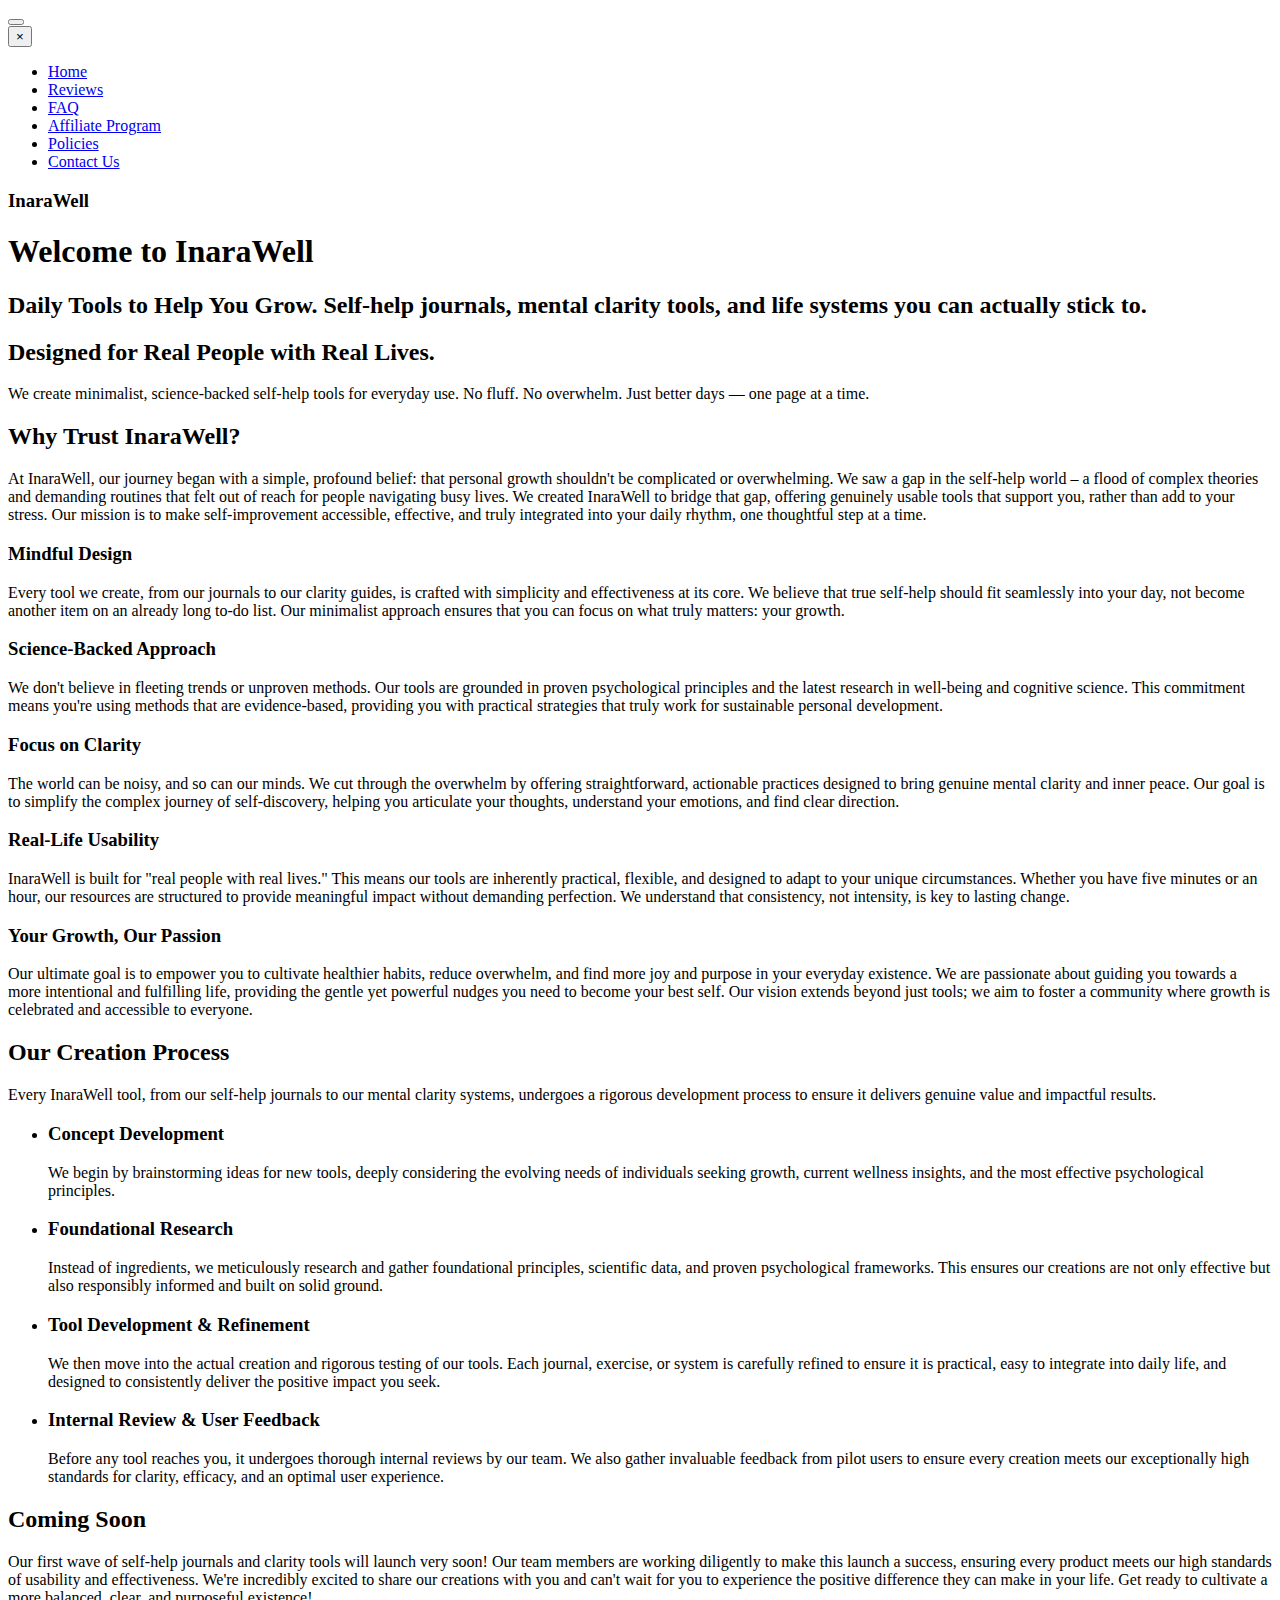
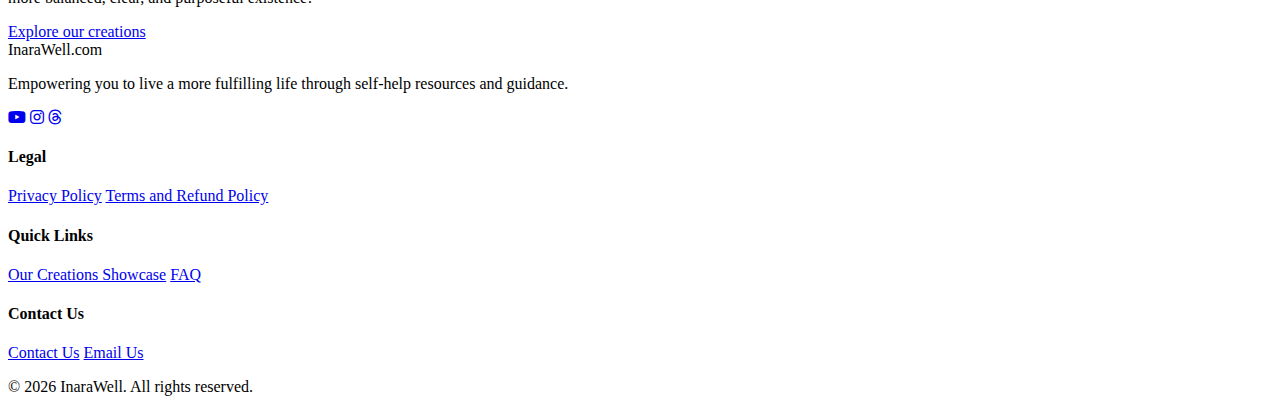
<file: index.html>
<!DOCTYPE html>
<html lang="en">
<head>
    <meta charset="UTF-8">
    <meta name="viewport" content="width=device-width, initial-scale=1.0">
    <title>InaraWell - Home</title>
    <!-- Favicon/Logo Policy: Logo used ONLY as favicon -->
    <link rel="icon" type="image/jpeg" href="https://i.ibb.co/bMgw0WCF/Smart-Select-20251001-110956-Gallery.jpg">
    <!-- Links to the single global stylesheet -->
    <link rel="stylesheet" href="assets/main.css">
    <!-- IMPORTANT: Font Awesome for Social Media Icons -->
    <link rel="stylesheet" href="https://cdnjs.cloudflare.com/ajax/libs/font-awesome/6.5.2/css/all.min.css">
</head>
<body>
    
    <!-- 2. The Floating Overlay Navigation System (Placeholder) -->
    <div id="nav-overlay-container"></div>
    
    <!-- 3. Main Page Content (Focus Area for Developers) -->
    <main id="page-content">
        <!-- 
            *** START OF NEW HOMEPAGE CONTENT ***
        -->
        <section id="hero-section" class="content-section">
            <!-- Floating Bubbles Container -->
            <div id="bubble-container"></div>
            
            <div class="container hero-content">
                <!-- DESIGN FIX: H1 is now the main welcome message (large) -->
                <h1>Welcome to InaraWell</h1>
                
                <!-- H2 is the descriptive tagline -->
                <h2>Daily Tools to Help You Grow. Self-help journals, mental clarity tools, and life systems you can actually stick to.</h2>
            </div>
        </section>

        <section id="about" class="section">
            <div class="container">
                <h2 class="section-title">Designed for Real People with Real Lives.</h2>
                <p class="section-subtitle">We create minimalist, science-backed self-help tools for everyday use. No fluff. No overwhelm. Just better days — one page at a time.</p>
            </div>
        </section>

        <section id="why-trust" class="section">
            <div class="container">
                <h2 class="section-title">Why Trust InaraWell?</h2>
                <p class="intro">At InaraWell, our journey began with a simple, profound belief: that personal growth shouldn't be complicated or overwhelming. We saw a gap in the self-help world – a flood of complex theories and demanding routines that felt out of reach for people navigating busy lives. We created InaraWell to bridge that gap, offering genuinely usable tools that support you, rather than add to your stress. Our mission is to make self-improvement accessible, effective, and truly integrated into your daily rhythm, one thoughtful step at a time.</p>
                
                <div class="grid-container">
                    <div class="section-card">
                        <h3>Mindful Design</h3>
                        <p>Every tool we create, from our journals to our clarity guides, is crafted with simplicity and effectiveness at its core. We believe that true self-help should fit seamlessly into your day, not become another item on an already long to-do list. Our minimalist approach ensures that you can focus on what truly matters: your growth.</p>
                    </div>
                    <div class="section-card">
                        <h3>Science-Backed Approach</h3>
                        <p>We don't believe in fleeting trends or unproven methods. Our tools are grounded in proven psychological principles and the latest research in well-being and cognitive science. This commitment means you're using methods that are evidence-based, providing you with practical strategies that truly work for sustainable personal development.</p>
                    </div>
                    <div class="section-card">
                        <h3>Focus on Clarity</h3>
                        <p>The world can be noisy, and so can our minds. We cut through the overwhelm by offering straightforward, actionable practices designed to bring genuine mental clarity and inner peace. Our goal is to simplify the complex journey of self-discovery, helping you articulate your thoughts, understand your emotions, and find clear direction.</p>
                    </div>
                    <div class="section-card">
                        <h3>Real-Life Usability</h3>
                        <p>InaraWell is built for "real people with real lives." This means our tools are inherently practical, flexible, and designed to adapt to your unique circumstances. Whether you have five minutes or an hour, our resources are structured to provide meaningful impact without demanding perfection. We understand that consistency, not intensity, is key to lasting change.</p>
                    </div>
                    <div class="section-card">
                        <h3>Your Growth, Our Passion</h3>
                        <p>Our ultimate goal is to empower you to cultivate healthier habits, reduce overwhelm, and find more joy and purpose in your everyday existence. We are passionate about guiding you towards a more intentional and fulfilling life, providing the gentle yet powerful nudges you need to become your best self. Our vision extends beyond just tools; we aim to foster a community where growth is celebrated and accessible to everyone.</p>
                    </div>
                </div>
            </div>
        </section>

        <section id="process" class="section">
            <div class="container">
                <h2 class="section-title">Our Creation Process</h2>
                <p class="section-subtitle">Every InaraWell tool, from our self-help journals to our mental clarity systems, undergoes a rigorous development process to ensure it delivers genuine value and impactful results.</p>
                <ul id="process-list">
                    <li>
                        <h3>Concept Development</h3>
                        <p>We begin by brainstorming ideas for new tools, deeply considering the evolving needs of individuals seeking growth, current wellness insights, and the most effective psychological principles.</p>
                    </li>
                    <li>
                        <h3>Foundational Research</h3>
                        <p>Instead of ingredients, we meticulously research and gather foundational principles, scientific data, and proven psychological frameworks. This ensures our creations are not only effective but also responsibly informed and built on solid ground.</p>
                    </li>
                    <li>
                        <h3>Tool Development & Refinement</h3>
                        <p>We then move into the actual creation and rigorous testing of our tools. Each journal, exercise, or system is carefully refined to ensure it is practical, easy to integrate into daily life, and designed to consistently deliver the positive impact you seek.</p>
                    </li>
                    <li>
                        <h3>Internal Review & User Feedback</h3>
                        <p>Before any tool reaches you, it undergoes thorough internal reviews by our team. We also gather invaluable feedback from pilot users to ensure every creation meets our exceptionally high standards for clarity, efficacy, and an optimal user experience.</p>
                    </li>
                </ul>
            </div>
        </section>

        <section id="coming-soon" class="section">
            <div class="container">
                <h2 class="section-title">Coming Soon</h2>
                <p class="section-subtitle">Our first wave of self-help journals and clarity tools will launch very soon! Our team members are working diligently to make this launch a success, ensuring every product meets our high standards of usability and effectiveness. We're incredibly excited to share our creations with you and can't wait for you to experience the positive difference they can make in your life. Get ready to cultivate a more balanced, clear, and purposeful existence!</p>
                <a href="https://www.inarawell.com/our-creations-showcase" class="cta-button">Explore our creations</a>
            </div>
        </section>
        <!-- 
            *** END OF NEW HOMEPAGE CONTENT ***
        -->
    </main>

    <!-- 4. The Standardized Footer Component (Placeholder) - NO INLINE STYLES -->
    <div id="footer-container"></div> 
    
    <!-- 5. Component Injection Script -->
    <script src="assets/component-loader.js"></script>

</body>
    </html>
</file>
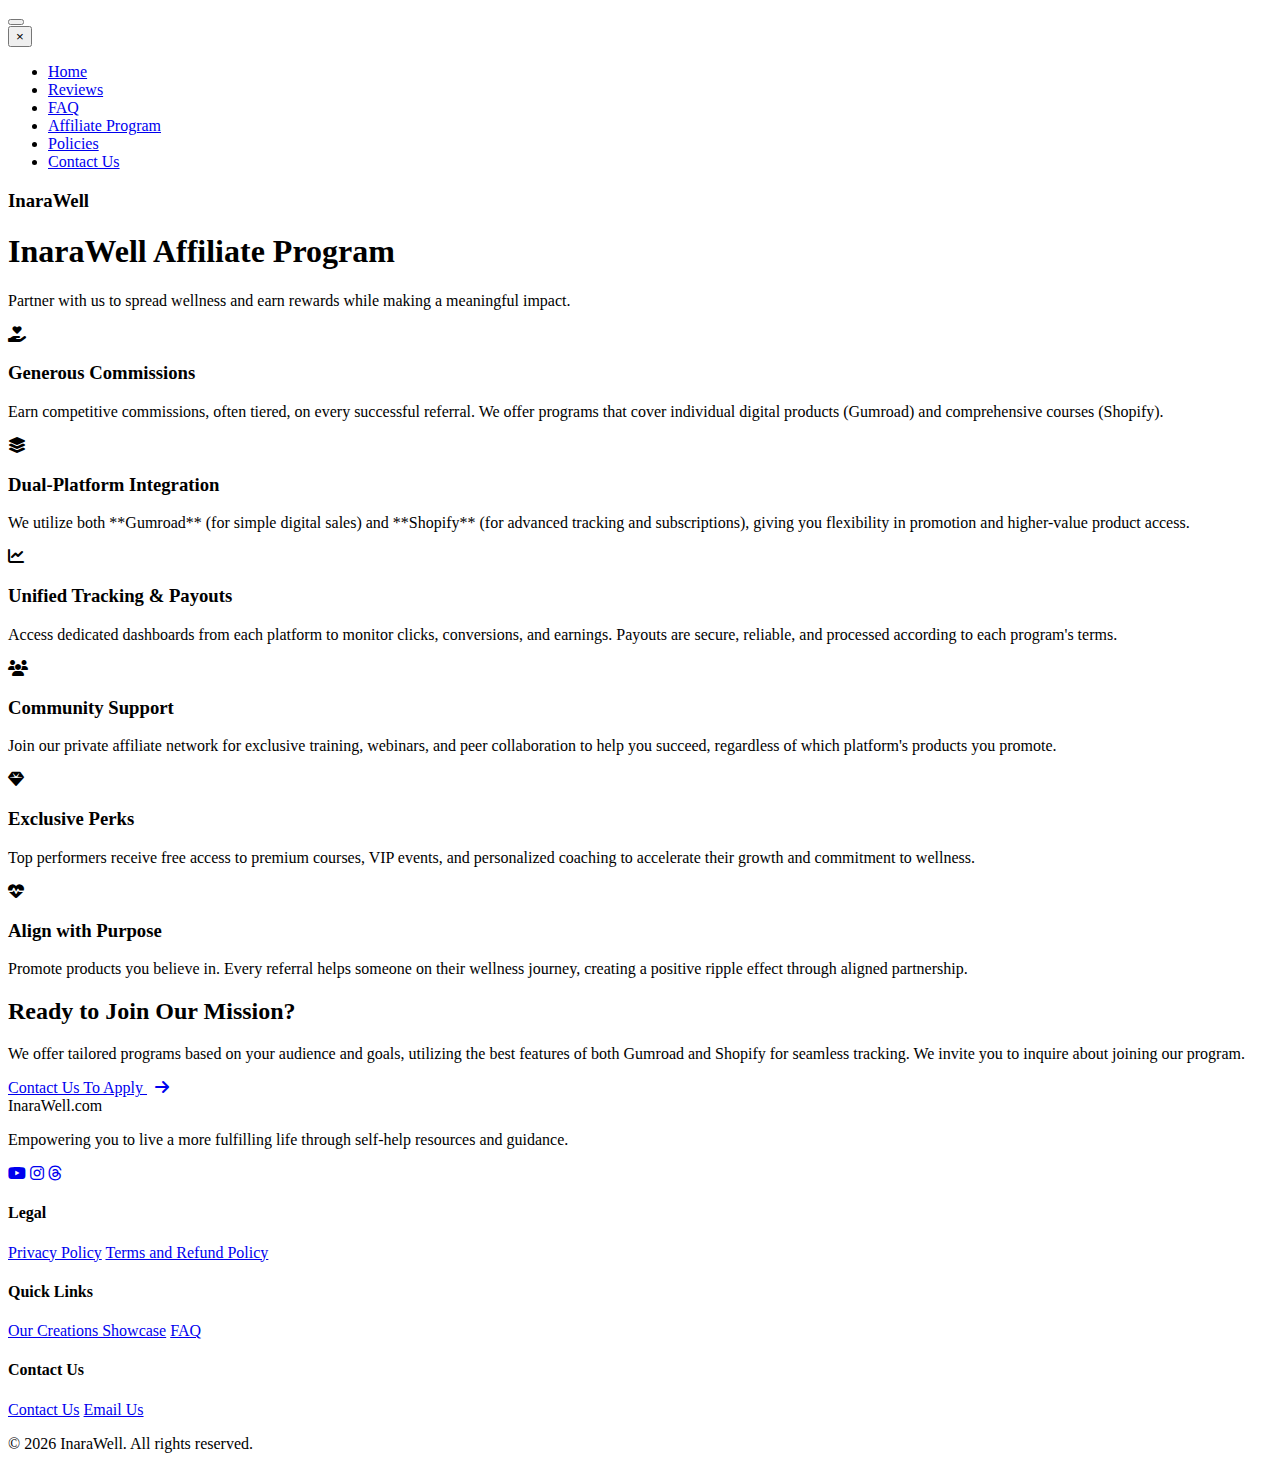
<file: affiliate.html>
<!DOCTYPE html>
<html lang="en">
<head>
    <meta charset="UTF-8">
    <meta name="viewport" content="width=device-width, initial-scale=1.0">
    <title>InaraWell Affiliate Program | Self-Help Partnership</title>
    <link rel="icon" type="image/jpeg" href="https://i.ibb.co/bMgw0WCF/Smart-Select-20251001-110956-Gallery.jpg">
    <link rel="stylesheet" href="assets/main.css">
    <link rel="stylesheet" href="https://cdnjs.cloudflare.com/ajax/libs/font-awesome/6.5.2/css/all.min.css">
</head>
<body>

    <div id="nav-overlay-container"></div>
    
    <main id="page-content">
        <div class="affiliate-page-container">
            <header class="affiliate-header">
                <h1 class="section-title">InaraWell Affiliate Program</h1>
                <p class="section-subtitle">Partner with us to spread wellness and earn rewards while making a meaningful impact.</p>
            </header>

            <div class="benefits-grid">
                
                <div class="benefit-card" style="animation-delay: 0.1s;">
                    <div class="benefit-icon">
                        <i class="fas fa-hand-holding-heart"></i>
                    </div>
                    <h3 class="benefit-title">Generous Commissions</h3>
                    <p class="benefit-desc">
                        Earn competitive commissions, often tiered, on every successful referral. We offer programs that cover individual digital products (Gumroad) and comprehensive courses (Shopify).
                    </p>
                </div>

                <div class="benefit-card" style="animation-delay: 0.2s;">
                    <div class="benefit-icon">
                        <i class="fas fa-layer-group"></i>
                    </div>
                    <h3 class="benefit-title">Dual-Platform Integration</h3>
                    <p class="benefit-desc">
                        We utilize both **Gumroad** (for simple digital sales) and **Shopify** (for advanced tracking and subscriptions), giving you flexibility in promotion and higher-value product access.
                    </p>
                </div>

                <div class="benefit-card" style="animation-delay: 0.3s;">
                    <div class="benefit-icon">
                        <i class="fas fa-chart-line"></i>
                    </div>
                    <h3 class="benefit-title">Unified Tracking & Payouts</h3>
                    <p class="benefit-desc">
                        Access dedicated dashboards from each platform to monitor clicks, conversions, and earnings. Payouts are secure, reliable, and processed according to each program's terms.
                    </p>
                </div>

                <div class="benefit-card" style="animation-delay: 0.4s;">
                    <div class="benefit-icon">
                        <i class="fas fa-users"></i>
                    </div>
                    <h3 class="benefit-title">Community Support</h3>
                    <p class="benefit-desc">
                        Join our private affiliate network for exclusive training, webinars, and peer collaboration to help you succeed, regardless of which platform's products you promote.
                    </p>
                </div>

                <div class="benefit-card" style="animation-delay: 0.5s;">
                    <div class="benefit-icon">
                        <i class="fas fa-gem"></i>
                    </div>
                    <h3 class="benefit-title">Exclusive Perks</h3>
                    <p class="benefit-desc">
                        Top performers receive free access to premium courses, VIP events, and personalized coaching to accelerate their growth and commitment to wellness.
                    </p>
                </div>

                <div class="benefit-card" style="animation-delay: 0.6s;">
                    <div class="benefit-icon">
                        <i class="fas fa-heartbeat"></i>
                    </div>
                    <h3 class="benefit-title">Align with Purpose</h3>
                    <p class="benefit-desc">
                        Promote products you believe in. Every referral helps someone on their wellness journey, creating a positive ripple effect through aligned partnership.
                    </p>
                </div>
            </div>

            <div class="affiliate-cta-section">
                <h2 class="cta-heading">Ready to Join Our Mission?</h2>
                <p class="cta-text">
                    We offer tailored programs based on your audience and goals, utilizing the best features of both Gumroad and Shopify for seamless tracking. We invite you to inquire about joining our program.
                </p>
                <a href="https://www.inarawell.com/contact" class="cta-button">
                    Contact Us To Apply <i class="fas fa-arrow-right" style="margin-left: 8px;"></i>
                </a>
            </div>
        </div>

        <div class="floating-elements" id="floatingElements"></div>
        
    </main>

    <div id="footer-container"></div>

    <script src="assets/component-loader.js"></script>

</body>
</html>
</file>
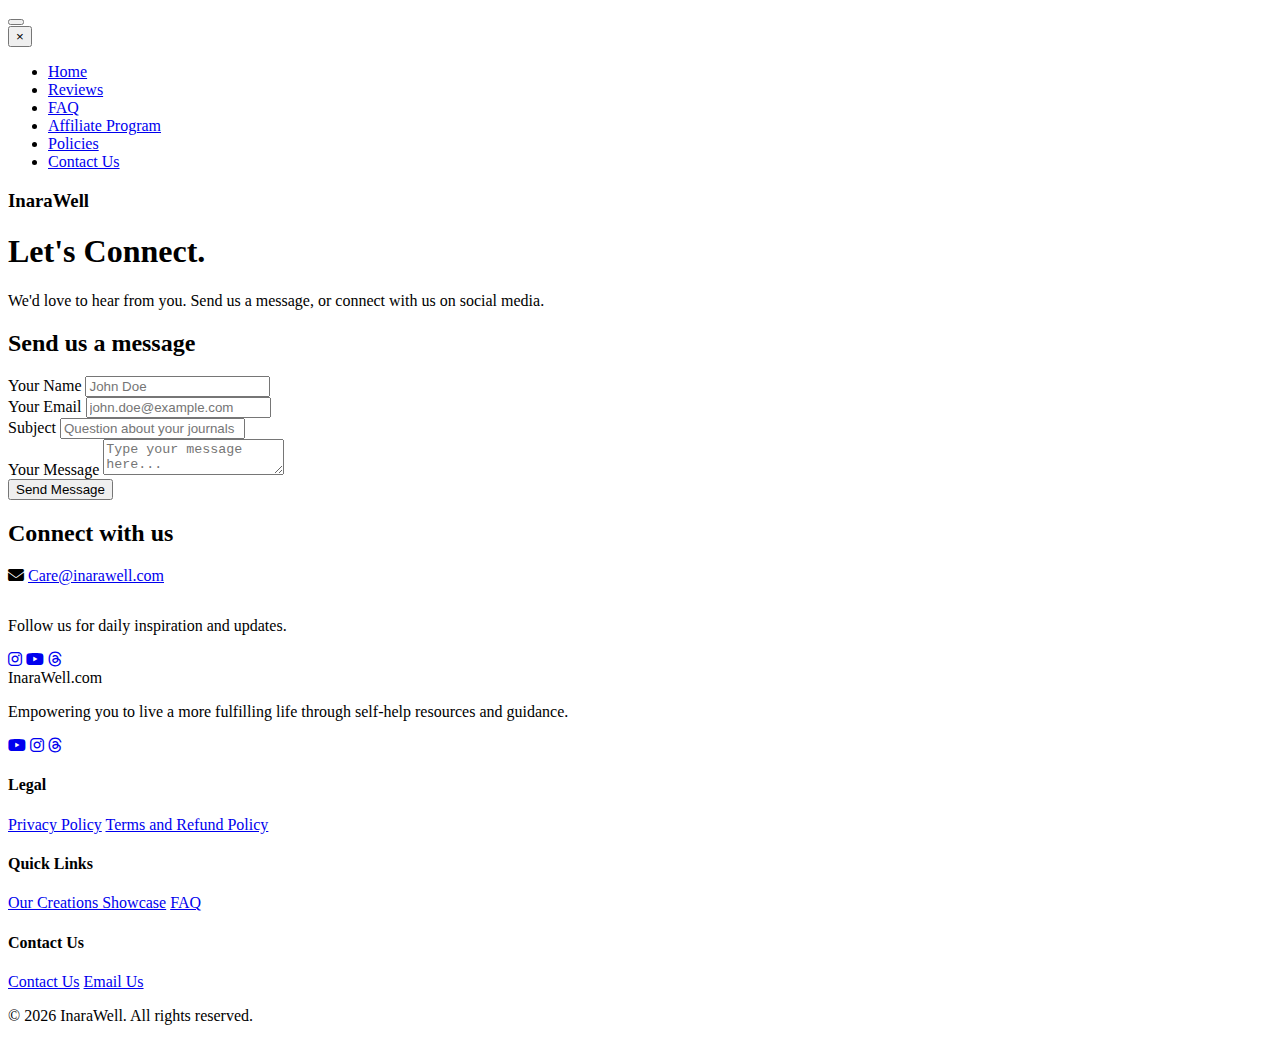
<file: contact.html>
<!DOCTYPE html>
<html lang="en">
<head>
    <meta charset="UTF-8">
    <meta name="viewport" content="width=device-width, initial-scale=1.0">
    <title>InaraWell - Contact Us</title>
    <link rel="icon" type="image/jpeg" href="https://i.ibb.co/bMgw0WCF/Smart-Select-20251001-110956-Gallery.jpg">
    <link rel="stylesheet" href="assets/main.css">
    <link rel="stylesheet" href="https://cdnjs.cloudflare.com/ajax/libs/font-awesome/6.5.2/css/all.min.css">
</head>
<body>

    <div id="nav-overlay-container"></div>
    
    <main id="page-content">
        
        <header class="contact-hero">
            <div class="content-wrapper">
                <h1>Let's Connect.</h1>
                <p>We'd love to hear from you. Send us a message, or connect with us on social media.</p>
            </div>
        </header>
    
        <div class="contact-section">
    
            <div class="contact-card form-card">
                <h2>Send us a message</h2>
                <form action="https://api.web3forms.com/submit" method="POST">
                    <input type="hidden" name="access_key" value="424ff0b3-9223-42fd-8b2e-f3f761e9d05c">
                    
                    <input type="hidden" name="redirect" value="https://www.inarawell.com/contact-us/thank-you">
                    
                    <div class="form-group">
                        <label for="name">Your Name</label>
                        <input type="text" id="name" name="name" required placeholder="John Doe">
                    </div>
                    <div class="form-group">
                        <label for="email">Your Email</label>
                        <input type="email" id="email" name="email" required placeholder="john.doe@example.com">
                    </div>
                    <div class="form-group">
                        <label for="subject">Subject</label>
                        <input type="text" id="subject" name="subject" required placeholder="Question about your journals">
                    </div>
                    <div class="form-group">
                        <label for="message">Your Message</label>
                        <textarea id="message" name="message" required placeholder="Type your message here..."></textarea>
                    </div>
                    <button type="submit" class="cta-button">Send Message</button>
                </form>
            </div>
    
            <div class="contact-card">
                <h2>Connect with us</h2>
                <div class="contact-details">
                    <div class="contact-item">
                        <i class="fas fa-envelope"></i>
                        <a href="mailto:Care@inarawell.com">Care@inarawell.com</a>
                    </div>
                </div>
    
                <p style="margin-top: 2rem;">Follow us for daily inspiration and updates.</p>
                <div class="social-links">
                    <a href="https://www.instagram.com/inarawell?igsh=dGp3YXdlcmMxZWl0" target="_blank" aria-label="Instagram"><i class="fab fa-instagram"></i></a>
                    <a href="https://youtube.com/@inarawell?si=TClzmo4vnROw1h6m" target="_blank" aria-label="YouTube"><i class="fab fa-youtube"></i></a>
                    <a href="https://www.threads.net/@inarawell" target="_blank" aria-label="Threads"><i class="fab fa-threads"></i></a>
                </div>
            </div>
    
        </div>
        
    </main>

    <div id="footer-container"></div>

    <script src="assets/component-loader.js"></script>

</body>
</html>
</file>
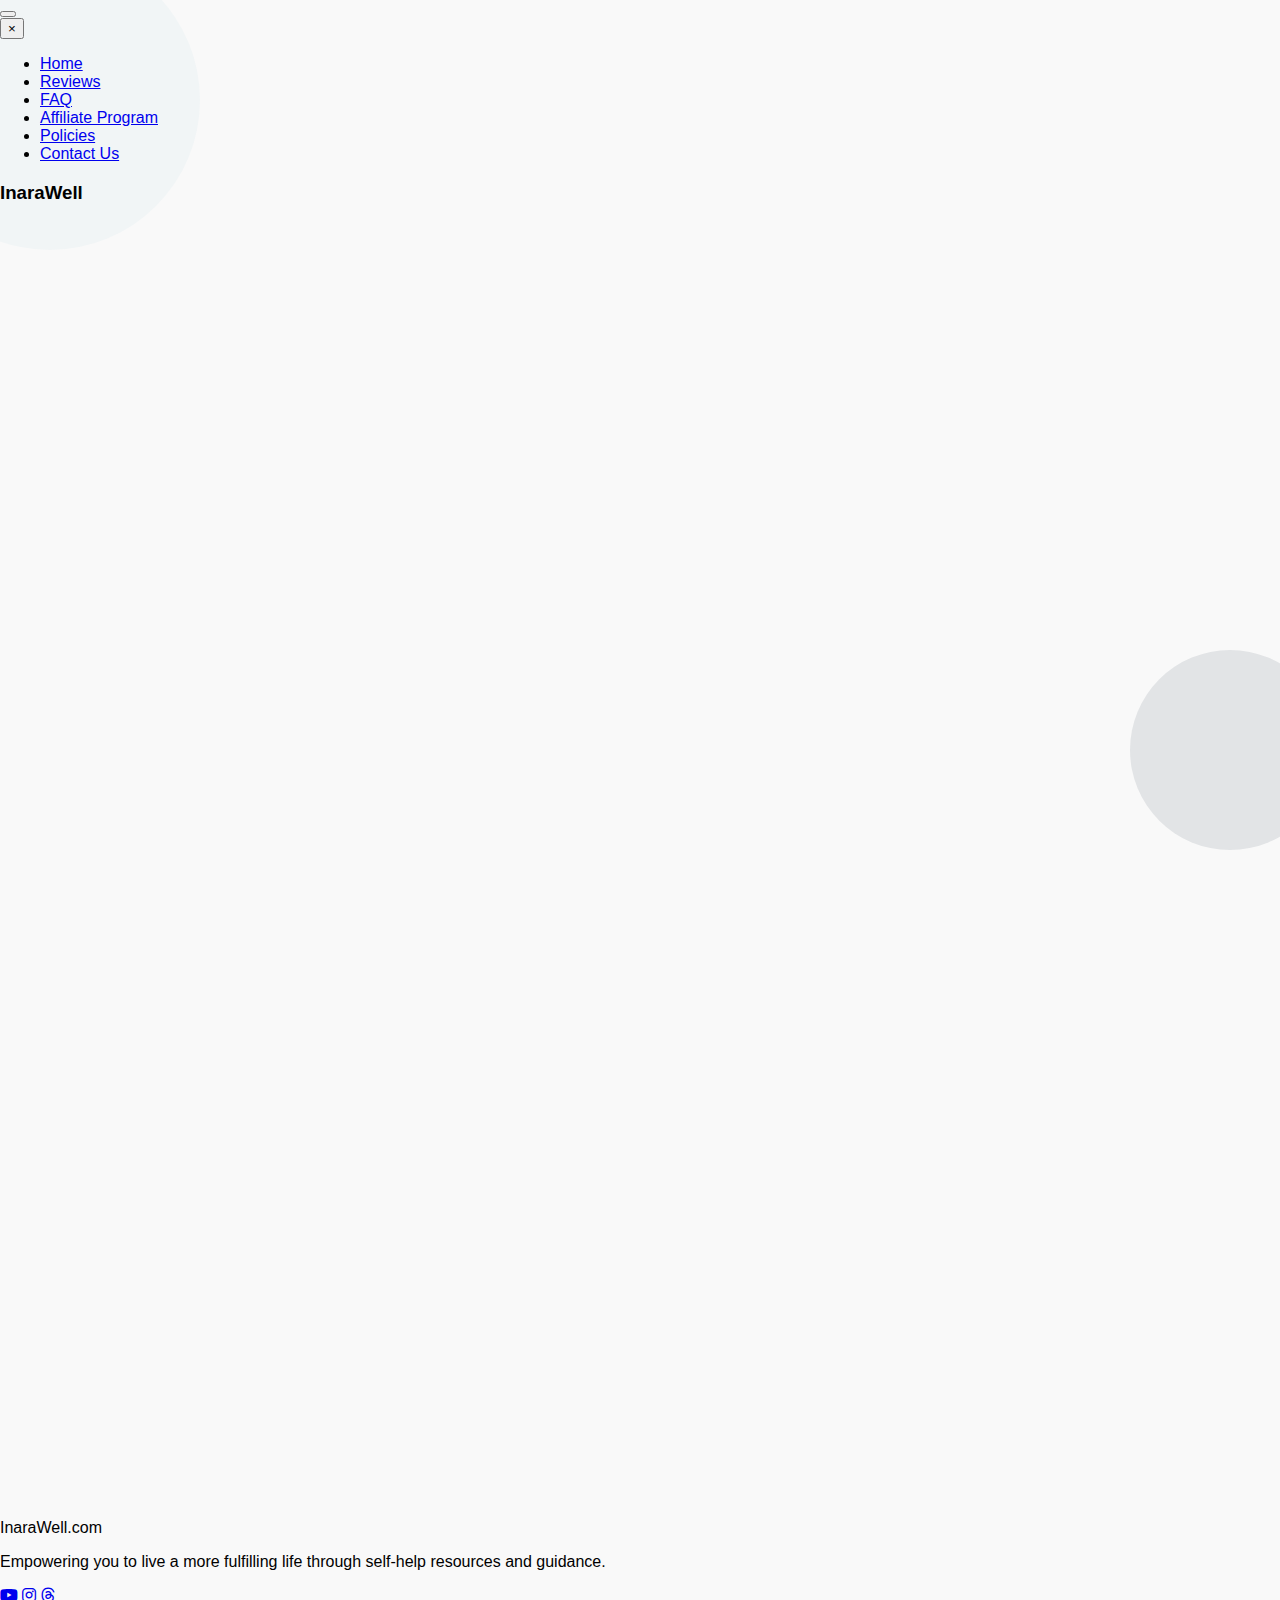
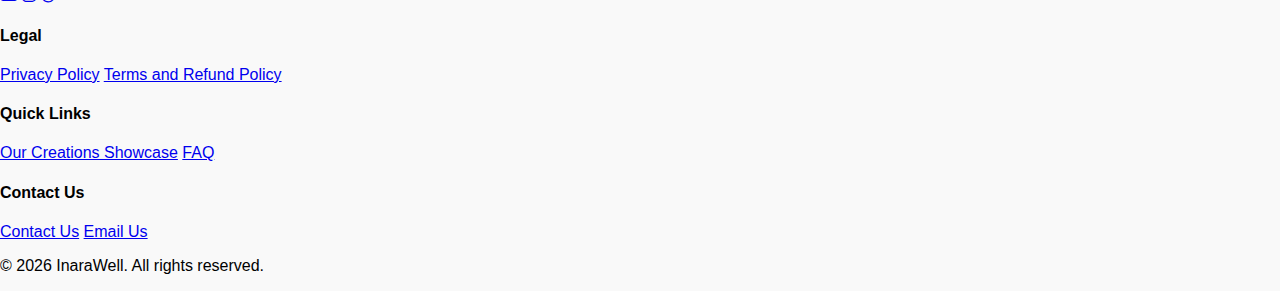
<file: our-reviews-and-testimonials.html>
<!DOCTYPE html>
<html lang="en">
<head>
    <meta charset="UTF-8">
    <meta name="viewport" content="width=device-width, initial-scale=1.0">
    <title>InaraWell - Home</title>
    <link rel="icon" type="image/jpeg" href="https://i.ibb.co/bMgw0WCF/Smart-Select-20251001-110956-Gallery.jpg">
    <link rel="stylesheet" href="assets/main.css">
    <link rel="stylesheet" href="https://cdnjs.cloudflare.com/ajax/libs/font-awesome/6.5.2/css/all.min.css">
</head>
<body>

    <div id="nav-overlay-container"></div>
    
 <main id="page-content">
    
   <!DOCTYPE html>
<html lang="en">
<head>
    <meta charset="UTF-8">
    <meta name="viewport" content="width=device-width, initial-scale=1.0">
    <title>Our Reviews | InaraWell</title>
    <link rel="stylesheet" href="https://cdnjs.cloudflare.com/ajax/libs/font-awesome/6.5.1/css/all.min.css">
    <style>
        :root {
            --primary: #1C2E46;
            --secondary: #E3EEF7;
            --light-bg: #F7F7F0;
            --accent-blue: #ADD8E6;
            --transition: all 0.5s cubic-bezier(0.25, 1, 0.5, 1);
            /* Removed Footer variables */
        }

        body {
            font-family: 'Poppins', sans-serif;
            background-color: #f9f9f9;
            margin: 0;
            padding: 0;
            overflow-x: hidden;
            display: flex;
            flex-direction: column;
            min-height: 100vh;
        }

        .testimonials-section {
            max-width: 1200px;
            margin: 0 auto;
            padding: 100px 20px;
            position: relative;
            flex: 1; /* This will make the main section grow */
        }
        
        /* Floating background elements */
        .bg-element {
            position: absolute;
            border-radius: 50%;
            opacity: 0.1;
            z-index: -1;
            animation: float 8s infinite ease-in-out;
        }
        
        .bg-1 {
            width: 300px;
            height: 300px;
            background: var(--accent-blue);
            top: -50px;
            left: -100px;
            animation-delay: 0s;
        }
        
        .bg-2 {
            width: 200px;
            height: 200px;
            background: var(--primary);
            bottom: 50px;
            right: -50px;
            animation-delay: 1s;
        }
        
        @keyframes float {
            0%, 100% { transform: translateY(0) rotate(0deg); }
            50% { transform: translateY(-20px) rotate(5deg); }
        }
        
        /* Header styles */
        .section-header {
            margin-bottom: 80px;
            text-align: center;
            overflow: hidden;
        }
        
        .section-header h1 {
            font-size: 3.5rem;
            background: linear-gradient(135deg, var(--primary), #3a5a80);
            -webkit-background-clip: text;
            background-clip: text;
            color: transparent;
            margin-bottom: 25px;
            font-weight: 800;
            line-height: 1.2;
            opacity: 0;
            transform: translateY(30px);
            animation: slideUp 0.8s 0.2s forwards;
        }
        
        .section-header p {
            font-size: 1.3rem;
            color: var(--primary);
            opacity: 0.8;
            max-width: 700px;
            margin: 0 auto;
            opacity: 0;
            transform: translateY(30px);
            animation: slideUp 0.8s 0.4s forwards;
        }
        
        /* Process card */
        .process-card {
            background: rgba(255, 255, 255, 0.9);
            backdrop-filter: blur(10px);
            border-radius: 25px;
            padding: 60px;
            box-shadow: 0 25px 50px -12px rgba(0, 0, 0, 0.1);
            margin-bottom: 40px;
            position: relative;
            overflow: hidden;
            opacity: 0;
            transform: scale(0.95);
            animation: scaleIn 0.8s 0.6s forwards;
            border: 1px solid rgba(255, 255, 255, 0.2);
        }
        
        .process-card::before {
            content: '';
            position: absolute;
            top: 0;
            left: 0;
            width: 8px;
            height: 100%;
            background: linear-gradient(to bottom, var(--accent-blue), var(--primary));
        }
        
        .process-card h2 {
            font-size: 2.2rem;
            color: var(--primary);
            margin-bottom: 30px;
            position: relative;
            display: inline-block;
            font-weight: 700;
        }
        
        .process-card h2::after {
            content: '';
            position: absolute;
            bottom: -15px;
            left: 0;
            width: 80px;
            height: 4px;
            background: var(--accent-blue);
            border-radius: 4px;
            transform-origin: left;
            transform: scaleX(0);
            animation: scaleIn 0.6s 1s forwards;
        }
        
        .process-card p {
            font-size: 1.2rem;
            line-height: 1.8;
            color: var(--primary);
            opacity: 0.9;
            margin-bottom: 25px;
        }
        
        /* Product pages card */
        .pages-card {
            background: rgba(255, 255, 255, 0.9);
            backdrop-filter: blur(10px);
            border-radius: 25px;
            padding: 40px;
            box-shadow: 0 25px 50px -12px rgba(0, 0, 0, 0.1);
            margin-bottom: 60px;
            position: relative;
            overflow: hidden;
            opacity: 0;
            transform: translateY(30px);
            animation: slideUp 0.8s 0.9s forwards;
            border: 1px solid rgba(255, 255, 255, 0.2);
            border-left: 8px solid var(--accent-blue);
        }
        
        .pages-card h3 {
            font-size: 1.8rem;
            color: var(--primary);
            margin-bottom: 20px;
            font-weight: 600;
            display: flex;
            align-items: center;
        }
        
        .pages-card h3 i {
            margin-right: 15px;
            color: var(--accent-blue);
        }
        
        .pages-card p {
            font-size: 1.1rem;
            line-height: 1.8;
            color: var(--primary);
            opacity: 0.9;
        }
        
        /* Button styles */
        .btn-container {
            text-align: center;
            perspective: 1000px;
        }
        
        .explore-btn {
            display: inline-flex;
            align-items: center;
            justify-content: center;
            background: linear-gradient(135deg, var(--primary), #2a4365);
            color: white;
            padding: 20px 50px;
            border-radius: 60px;
            font-size: 1.2rem;
            font-weight: 600;
            text-decoration: none;
            transition: var(--transition);
            box-shadow: 0 10px 30px rgba(28, 46, 70, 0.3);
            position: relative;
            overflow: hidden;
            transform-style: preserve-3d;
            opacity: 0;
            transform: translateY(30px) rotateX(-30deg);
            animation: slideUp 0.8s 1.1s forwards, floatBtn 4s 1.9s infinite ease-in-out;
        }
        
        .explore-btn::before {
            content: '';
            position: absolute;
            top: 0;
            left: -100%;
            width: 100%;
            height: 100%;
            background: linear-gradient(90deg, transparent, rgba(255, 255, 255, 0.2), transparent);
            transition: var(--transition);
        }
        
        .explore-btn:hover {
            transform: translateY(-5px) scale(1.03) rotateX(0);
            box-shadow: 0 15px 40px rgba(28, 46, 70, 0.4);
        }
        
        .explore-btn:hover::before {
            left: 100%;
        }
        
        .explore-btn i {
            margin-left: 10px;
            transition: var(--transition);
        }
        
        .explore-btn:hover i {
            transform: translateX(5px);
        }
        
        /* Animations */
        @keyframes slideUp {
            to {
                opacity: 1;
                transform: translateY(0) rotateX(0);
            }
        }
        
        @keyframes scaleIn {
            to {
                opacity: 1;
                transform: scale(1);
            }
        }
        
        @keyframes floatBtn {
            0%, 100% { transform: translateY(0); }
            50% { transform: translateY(-10px); }
        }
        
        /* Responsive styles for main content */
        @media (max-width: 768px) {
            .section-header h1 {
                font-size: 2.5rem;
            }
            
            .section-header p {
                font-size: 1.1rem;
            }
            
            .process-card, .pages-card {
                padding: 30px 20px;
            }
            
            .process-card h2 {
                font-size: 1.8rem;
            }
            
            .pages-card h3 {
                font-size: 1.5rem;
            }
            
            .process-card p, .pages-card p {
                font-size: 1rem;
            }
            
            .explore-btn {
                padding: 16px 40px;
                font-size: 1.1rem;
            }
            
            .bg-1, .bg-2 {
                display: none;
            }
        }

        /* --- Removed Footer Styles --- */
    </style>
</head>
<body>
    <div class="bg-element bg-1"></div>
    <div class="bg-element bg-2"></div>
    
    <section class="testimonials-section">
        <div class="section-header">
            <h1>Our Reviews & Testimonials</h1>
            <p>Discover authentic feedback for our rigorously tested self-help tools and resources</p>
        </div>
        
        <div class="process-card">
            <h2>Excellence Through Rigorous Testing</h2>
            <p>
                Every product undergoes a meticulous two-phase evaluation process. Our team of expert backtesters provides real-world feedback during development and honest assessments post-launch. This dual-phase approach ensures our tools deliver transformative results, reflected in the consistently high satisfaction rates from our community.
            </p>
        </div>
        
        <div class="pages-card">
            <h3><i class="fas fa-folder-open"></i> Organized Product Reviews</h3>
            <p>
                When a new product is launched, you can find Reviews and Testimonials for that product by viewing the subpages under this "Our Reviews And Testimonials" section. Each new digital product we launch gets its own dedicated subpage where all the reviews and testimonials for that specific product are kept. This organized system ensures you can easily find authentic feedback for each of our successfully launched products.
            </p>
        </div>
        
        <div class="btn-container">
            <a href="https://www.inarawell.com/our-creations-showcase" class="explore-btn">
                Explore Our Creations <i class="fas fa-arrow-right"></i>
            </a>
        </div>
    </section>

    <script>
        // Additional animation triggers on scroll
        document.addEventListener('DOMContentLoaded', function() {
            // Add ripple effect to button
            const btn = document.querySelector('.explore-btn');
            
            btn.addEventListener('click', function(e) {
                let x = e.clientX - e.target.getBoundingClientRect().left;
                let y = e.clientY - e.target.getBoundingClientRect().top;
                
                let ripple = document.createElement('span');
                ripple.style.left = `${x}px`;
                ripple.style.top = `${y}px`;
                this.appendChild(ripple);
                
                setTimeout(() => {
                    ripple.remove();
                }, 1000);
            });
            
            // Parallax effect for background elements
            window.addEventListener('mousemove', function(e) {
                const x = e.clientX / window.innerWidth;
                const y = e.clientY / window.innerHeight;
                
                document.querySelector('.bg-1').style.transform = `translate(${x * 20}px, ${y * 20}px)`;
                document.querySelector('.bg-2').style.transform = `translate(${x * -15}px, ${y * -15}px)`;
            });

            // Removed code to update the current year for the footer
        });
    </script>
</body>
</html>

</main>

    <div id="footer-container"></div>

    <script src="assets/component-loader.js"></script>

</body>
      </html>
</file>
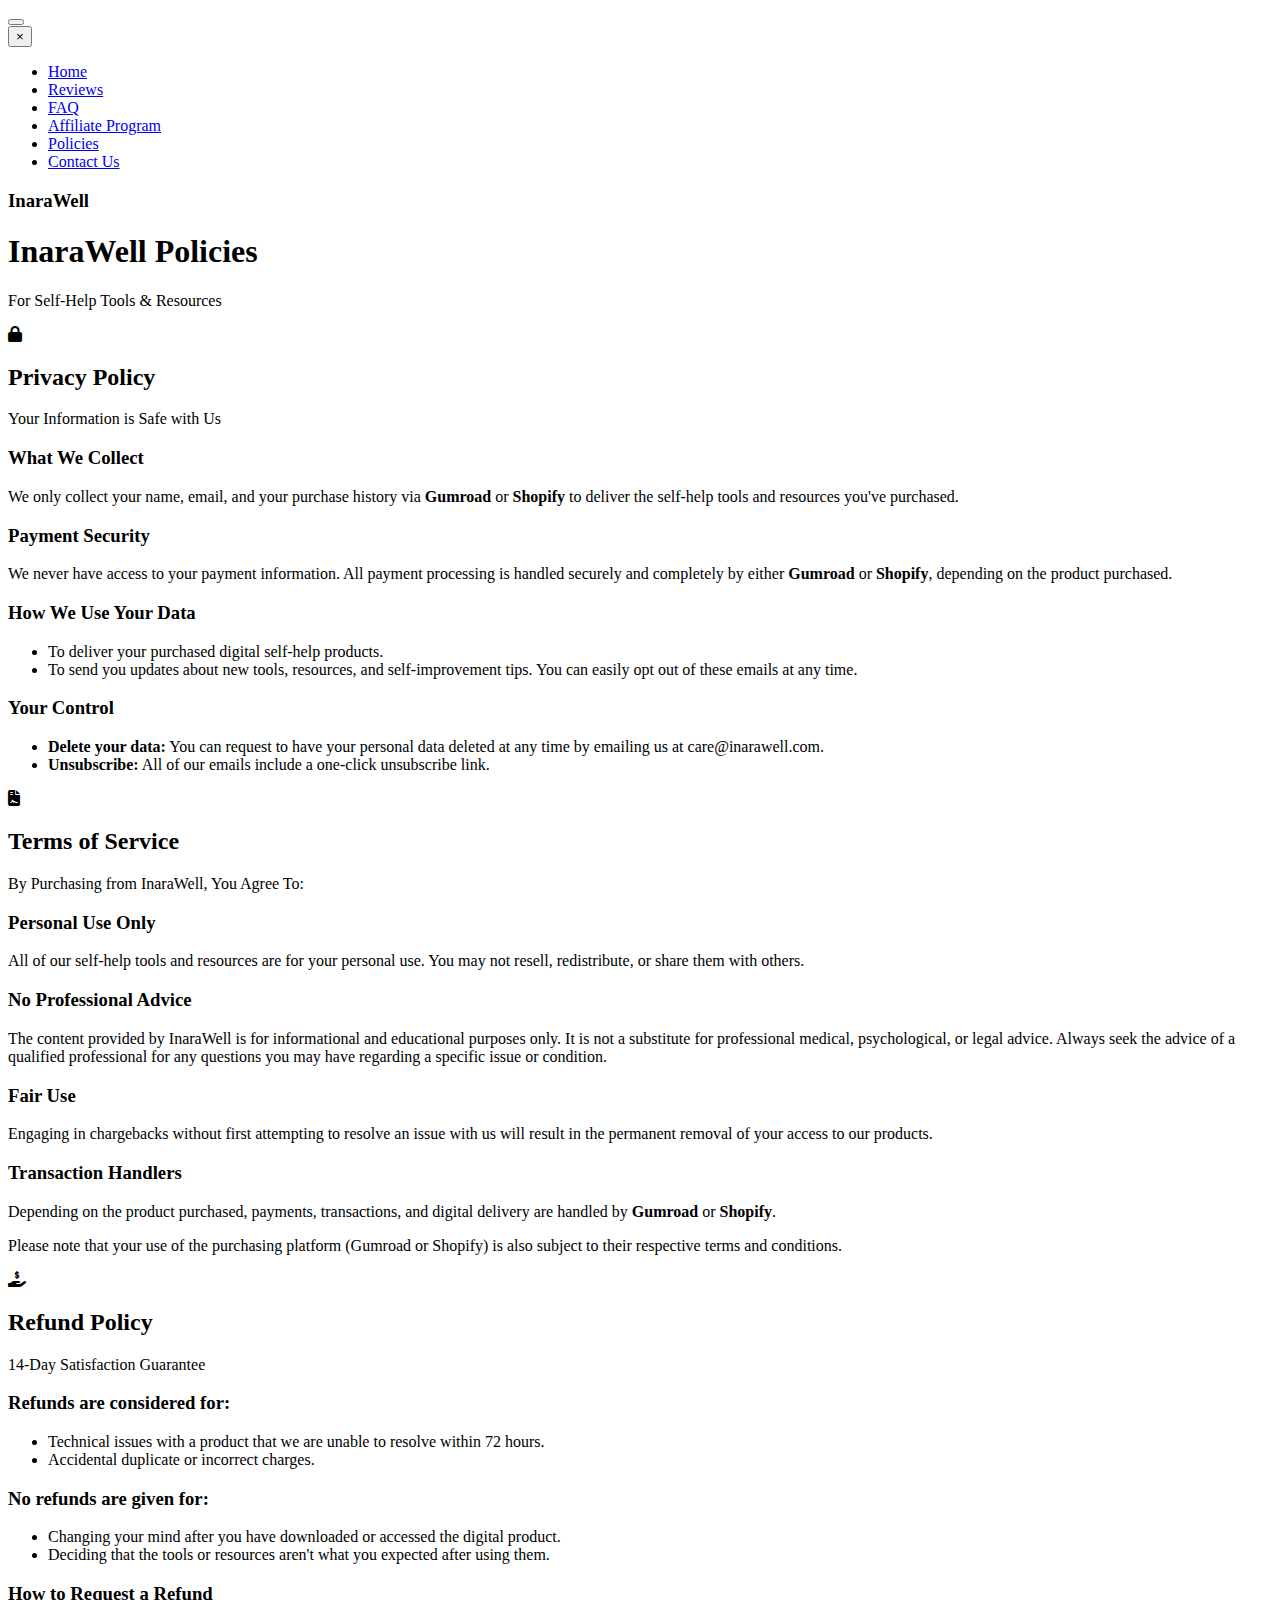
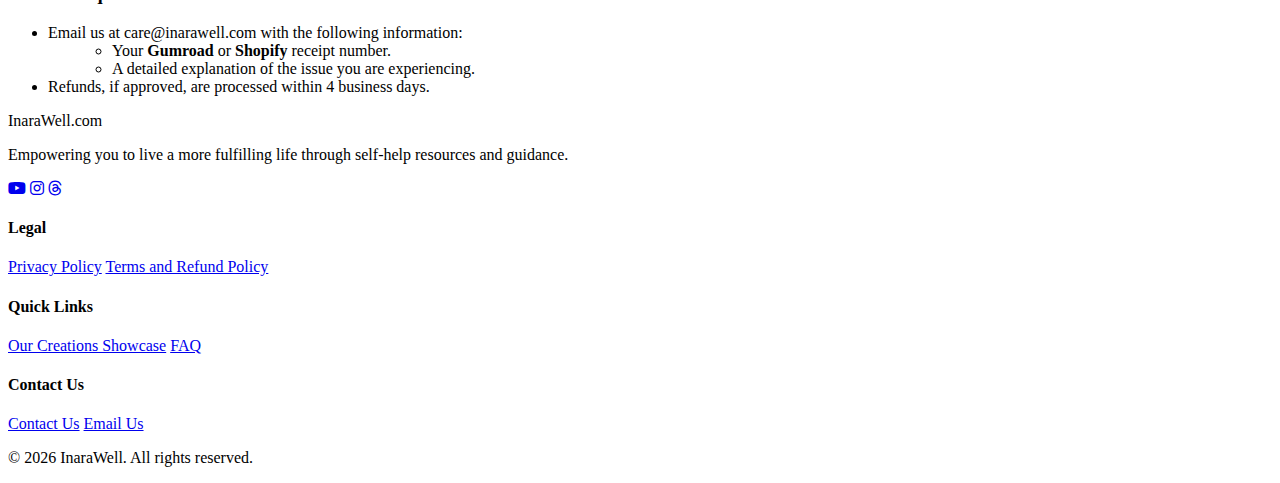
<file: policies.html>
<!DOCTYPE html>
<html lang="en">
<head>
    <meta charset="UTF-8">
    <meta name="viewport" content="width=device-width, initial-scale=1.0">
    <title>InaraWell</title> 
    
    <link rel="icon" type="image/jpeg" href="/Favicon.jpg">
    
    <link rel="stylesheet" href="/assets/main.css">
    <link rel="stylesheet" href="https://cdnjs.cloudflare.com/ajax/libs/font-awesome/6.5.2/css/all.min.css">
</head>
<body>

    <div id="nav-overlay-container"></div>
    
 <main id="page-content">
    <header class="policy-header">
        <h1 class="policies-title">InaraWell Policies</h1>
        <p class="policies-subtitle">For Self-Help Tools & Resources</p>
    </header>

    <section class="policy-section" id="privacy-policy">
        <div class="section-header">
            <div class="section-icon">
                <i class="fas fa-lock"></i>
            </div>
            <div>
                <h2 class="section-title">Privacy Policy</h2>
                <p class="section-subtitle">Your Information is Safe with Us</p>
            </div>
        </div>
        
        <div class="policy-content">
            <div class="policy-point">
                <h3>What We Collect</h3>
                <p>We only collect your name, email, and your purchase history via <strong>Gumroad</strong> or <strong>Shopify</strong> to deliver the self-help tools and resources you've purchased.</p>
            </div>
            
            <div class="policy-point">
                <h3>Payment Security</h3>
                <p>We never have access to your payment information. All payment processing is handled securely and completely by either <strong>Gumroad</strong> or <strong>Shopify</strong>, depending on the product purchased.</p>
            </div>
            
            <div class="policy-point">
                <h3>How We Use Your Data</h3>
                <ul class="policy-list">
                    <li>To deliver your purchased digital self-help products.</li>
                    <li>To send you updates about new tools, resources, and self-improvement tips. You can easily opt out of these emails at any time.</li>
                </ul>
            </div>
            
            <div class="policy-point">
                <h3>Your Control</h3>
                <ul class="policy-list">
                    <li><strong>Delete your data:</strong> You can request to have your personal data deleted at any time by emailing us at care@inarawell.com.</li>
                    <li><strong>Unsubscribe:</strong> All of our emails include a one-click unsubscribe link.</li>
                </ul>
            </div>
        </div>
    </section>

    <section class="policy-section" id="terms-of-service">
        <div class="section-header">
            <div class="section-icon">
                <i class="fas fa-file-contract"></i>
            </div>
            <div>
                <h2 class="section-title">Terms of Service</h2>
                <p class="section-subtitle">By Purchasing from InaraWell, You Agree To:</p>
            </div>
        </div>
        
        <div class="policy-content">
            <div class="policy-point">
                <h3>Personal Use Only</h3>
                <p>All of our self-help tools and resources are for your personal use. You may not resell, redistribute, or share them with others.</p>
            </div>
            
            <div class="policy-point">
                <h3>No Professional Advice</h3>
                <p>The content provided by InaraWell is for informational and educational purposes only. It is not a substitute for professional medical, psychological, or legal advice. Always seek the advice of a qualified professional for any questions you may have regarding a specific issue or condition.</p>
            </div>
            
            <div class="policy-point">
                <h3>Fair Use</h3>
                <p>Engaging in chargebacks without first attempting to resolve an issue with us will result in the permanent removal of your access to our products.</p>
            </div>
            
            <div class="policy-point">
                <h3>Transaction Handlers</h3>
                <p>Depending on the product purchased, payments, transactions, and digital delivery are handled by <strong>Gumroad</strong> or <strong>Shopify</strong>.</p>
                <p>Please note that your use of the purchasing platform (Gumroad or Shopify) is also subject to their respective terms and conditions.</p>
            </div>
        </div>
    </section>

    <section class="policy-section" id="refund-policy">
        <div class="section-header">
            <div class="section-icon">
                <i class="fas fa-hand-holding-usd"></i>
            </div>
            <div>
                <h2 class="section-title">Refund Policy</h2>
                <p class="section-subtitle">14-Day Satisfaction Guarantee</p>
            </div>
        </div>
        
        <div class="policy-content">
            <div class="policy-point">
                <h3>Refunds are considered for:</h3>
                <ul class="policy-list">
                    <li>Technical issues with a product that we are unable to resolve within 72 hours.</li>
                    <li>Accidental duplicate or incorrect charges.</li>
                </ul>
            </div>
            
            <div class="policy-point">
                <h3>No refunds are given for:</h3>
                <ul class="policy-list">
                    <li>Changing your mind after you have downloaded or accessed the digital product.</li>
                    <li>Deciding that the tools or resources aren't what you expected after using them.</li>
                </ul>
            </div>
            
            <div class="policy-point">
                <h3>How to Request a Refund</h3>
                <ul class="policy-list">
                    <li>Email us at care@inarawell.com with the following information:
                        <ul style="list-style-type: circle; margin-left: 1.5rem; color: var(--color-primary);">
                            <li>Your <strong>Gumroad</strong> or <strong>Shopify</strong> receipt number.</li>
                            <li>A detailed explanation of the issue you are experiencing.</li>
                        </ul>
                    </li>
                    <li>Refunds, if approved, are processed within 4 business days.</li>
                </ul>
            </div>
        </div>
    </section>
</main>

    <div id="footer-container"></div>

    <script src="assets/component-loader.js"></script>

</body>
</html>
</file>
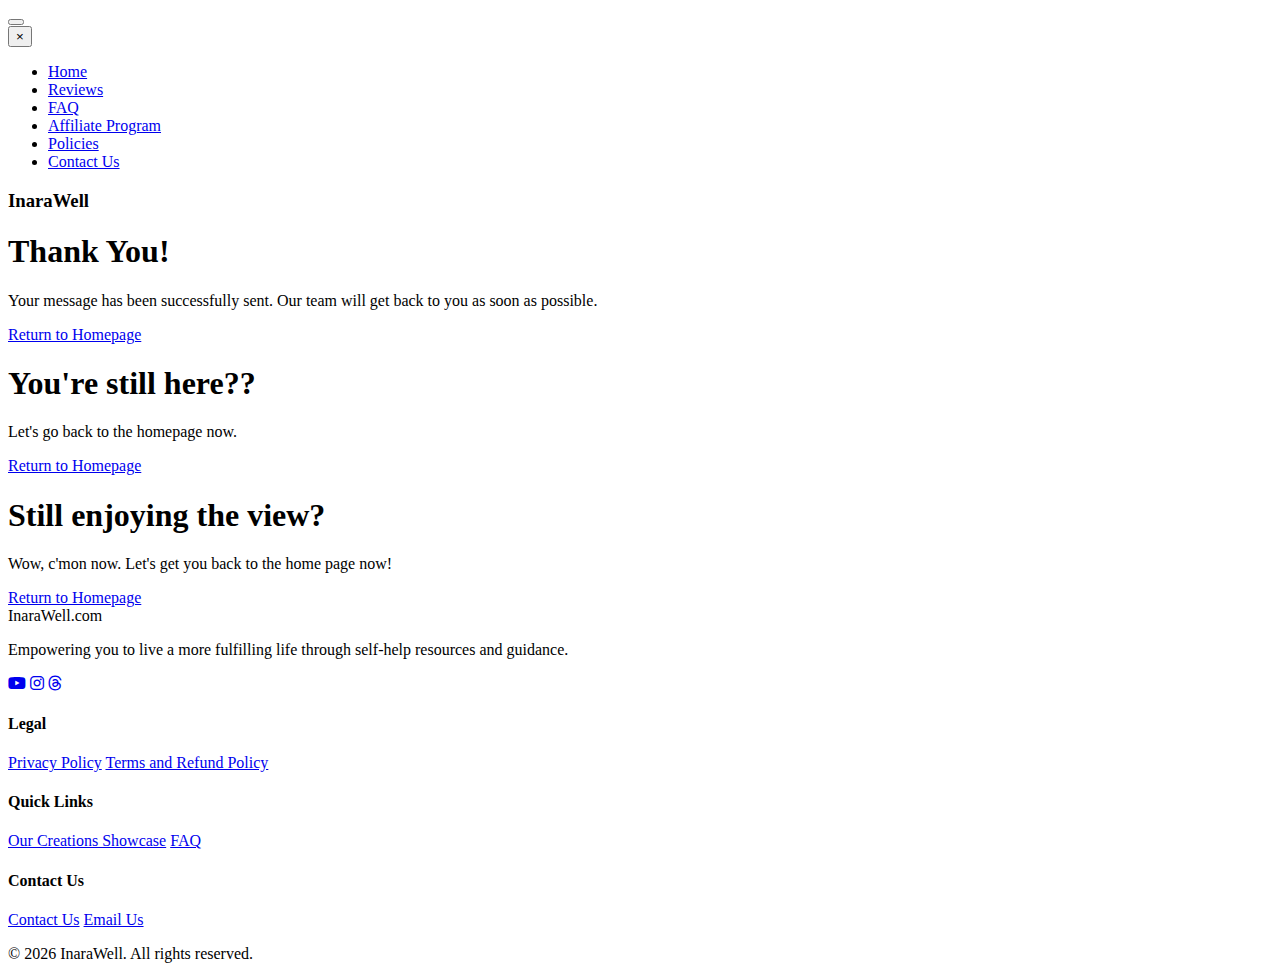
<file: thank-you.html>
<!DOCTYPE html>
<html lang="en">
<head>
    <meta charset="UTF-8">
    <meta name="viewport" content="width=device-width, initial-scale=1.0">
    <title>InaraWell</title> 
    
    <link rel="icon" type="image/jpeg" href="/Favicon.jpg">
    
    <link rel="stylesheet" href="/assets/main.css">
    <link rel="stylesheet" href="https://cdnjs.cloudflare.com/ajax/libs/font-awesome/6.5.2/css/all.min.css">
</head>
<body>

    <div id="nav-overlay-container"></div>
    
    <main id="page-content" class="thank-you-main">
        <div class="thank-you-card">
            <h1>Thank You!</h1>
            <p>Your message has been successfully sent. Our team will get back to you as soon as possible.</p>
            <a href="/" class="cta-button">Return to Homepage</a>
        </div>

        <div class="thank-you-card">
            <h1>You're still here??</h1>
            <p>Let's go back to the homepage now.</p>
            <a href="/" class="cta-button">Return to Homepage</a>
        </div>

        <div class="thank-you-card">
            <h1>Still enjoying the view?</h1>
            <p>Wow, c'mon now. Let's get you back to the home page now!</p>
            <a href="/" class="cta-button">Return to Homepage</a>
        </div>
    </main>

    <div id="footer-container"></div>

    <script src="/assets/component-loader.js"></script>

</body>
</html>
</file>
<file: assets/main.css>

</file>
